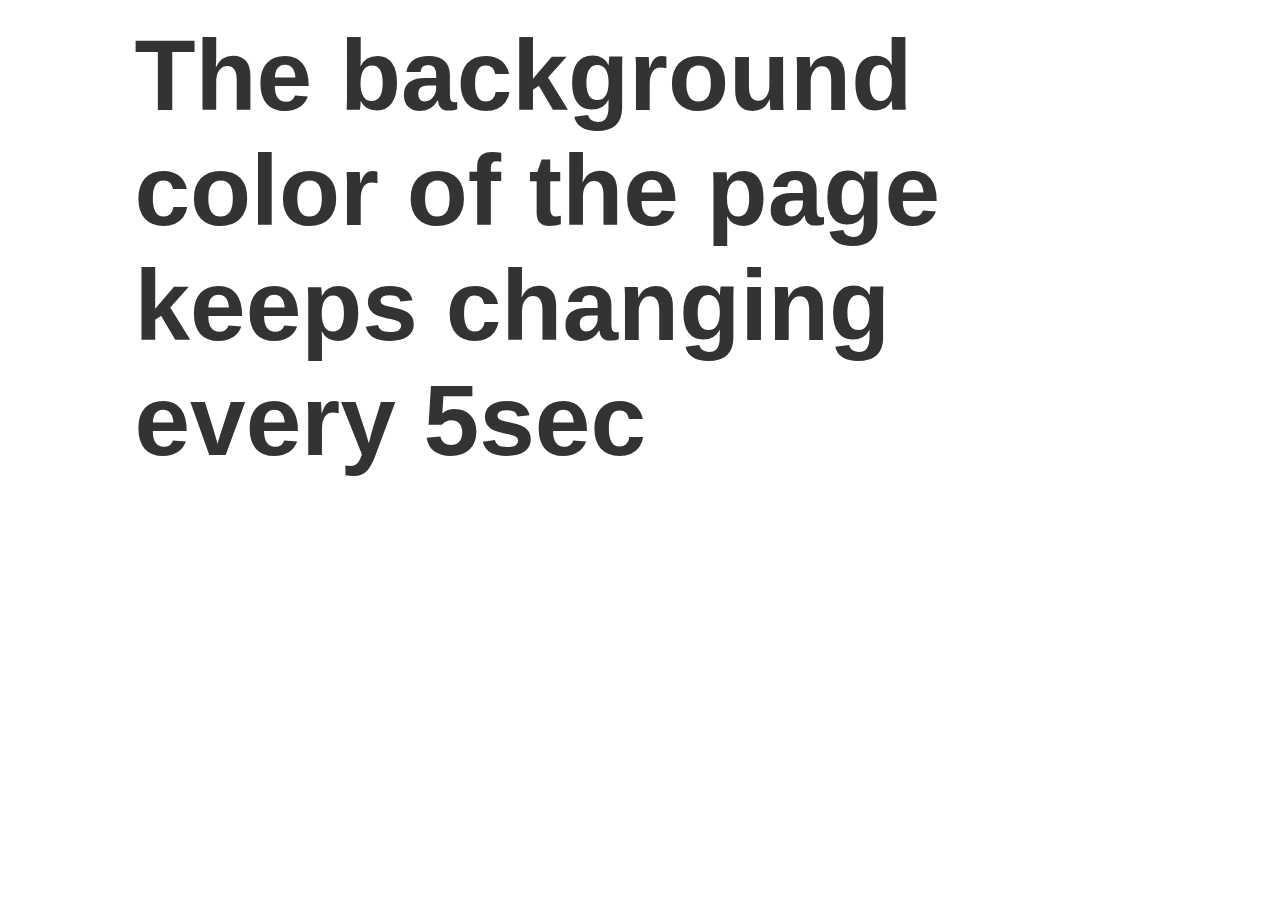
<file: Back-end snippets/ChangeBackground/index.html>
<!DOCTYPE html>
<html lang="en">
<head>
    <meta charset="UTF-8">
    <meta http-equiv="X-UA-Compatible" content="IE=edge">
    <meta name="viewport" content="width=device-width, initial-scale=1.0">
    <title>Color Changes</title>
</head>
<style>
    
.heading {
margin: auto;
width: 80%;
padding: 10px;
font-family: 'Franklin Gothic Medium', 'Arial Narrow', Arial, sans-serif;
font-size: 100px;
color: #333;
}
</style>
<body id="background">
    <h1 class="heading">The background color of the page keeps changing every 5sec</h1>
    <script src="ChangeBackgroundColor.js"></script>
</body>
</html>
</file>
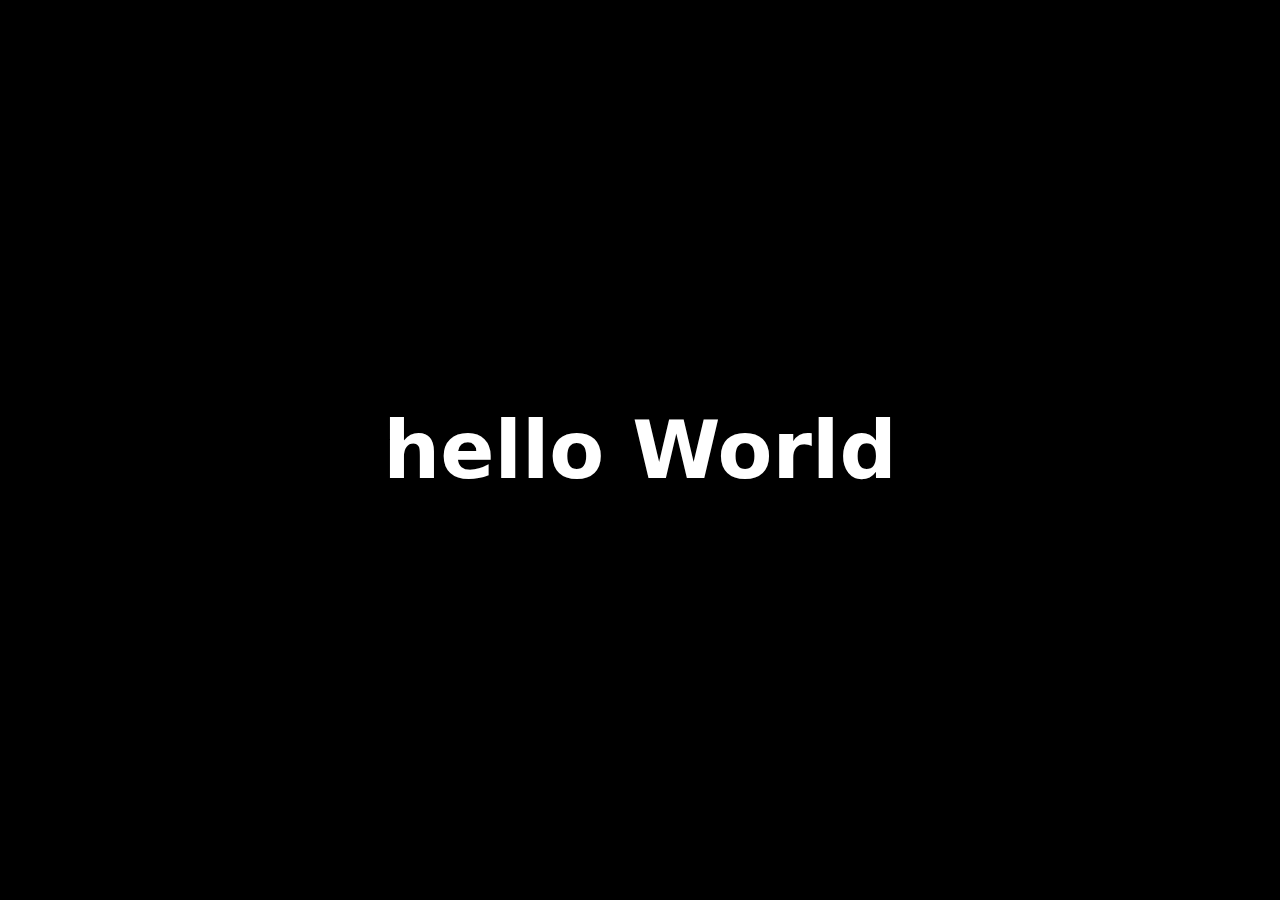
<file: Front-end snippets/Animations/Hover/index.html>
<!DOCTYPE html>
<html lang="en">
<head>
    <meta charset="UTF-8">
    <meta http-equiv="X-UA-Compatible" content="IE=edge">
    <meta name="viewport" content="width=device-width, initial-scale=1.0">
    <link rel="stylesheet" href="style.css">
    <title>Document</title>
</head>
<body>
    <!-- <p class="temp">This depics the the  on hover animation</p> -->
   <h1>hello World</h1> 
   
</body>
</html>
</file>
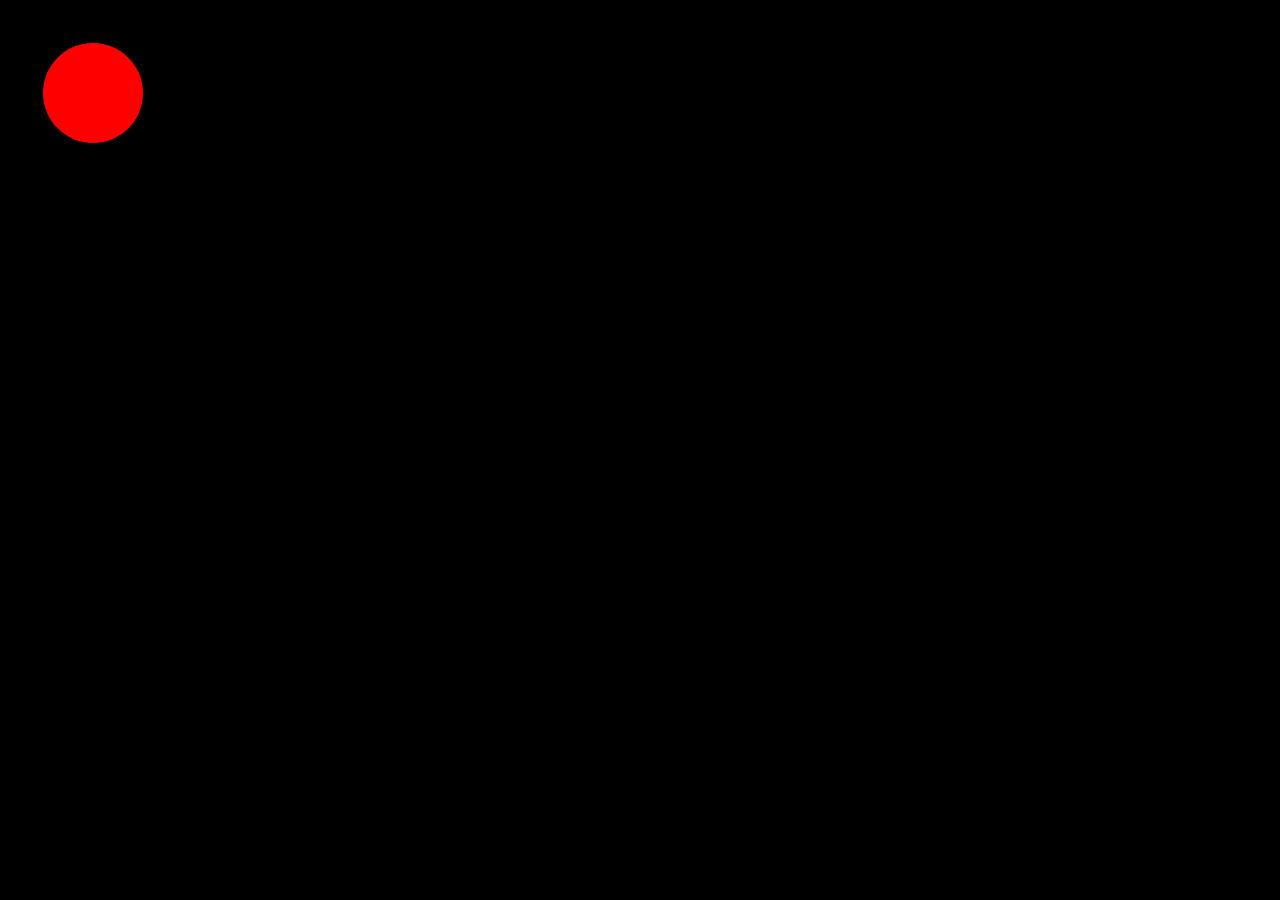
<file: Front-end snippets/Animations/translation/index.html>
<!DOCTYPE html>
<html lang="en">
<head>
    <meta charset="UTF-8">
    <meta http-equiv="X-UA-Compatible" content="IE=edge">
    <meta name="viewport" content="width=device-width, initial-scale=1.0">
    <title>Document</title>
    <link rel="stylesheet" href="style.css">

</head>
<body>
    <div>
        
    </div>
</body>
</html>
</file>
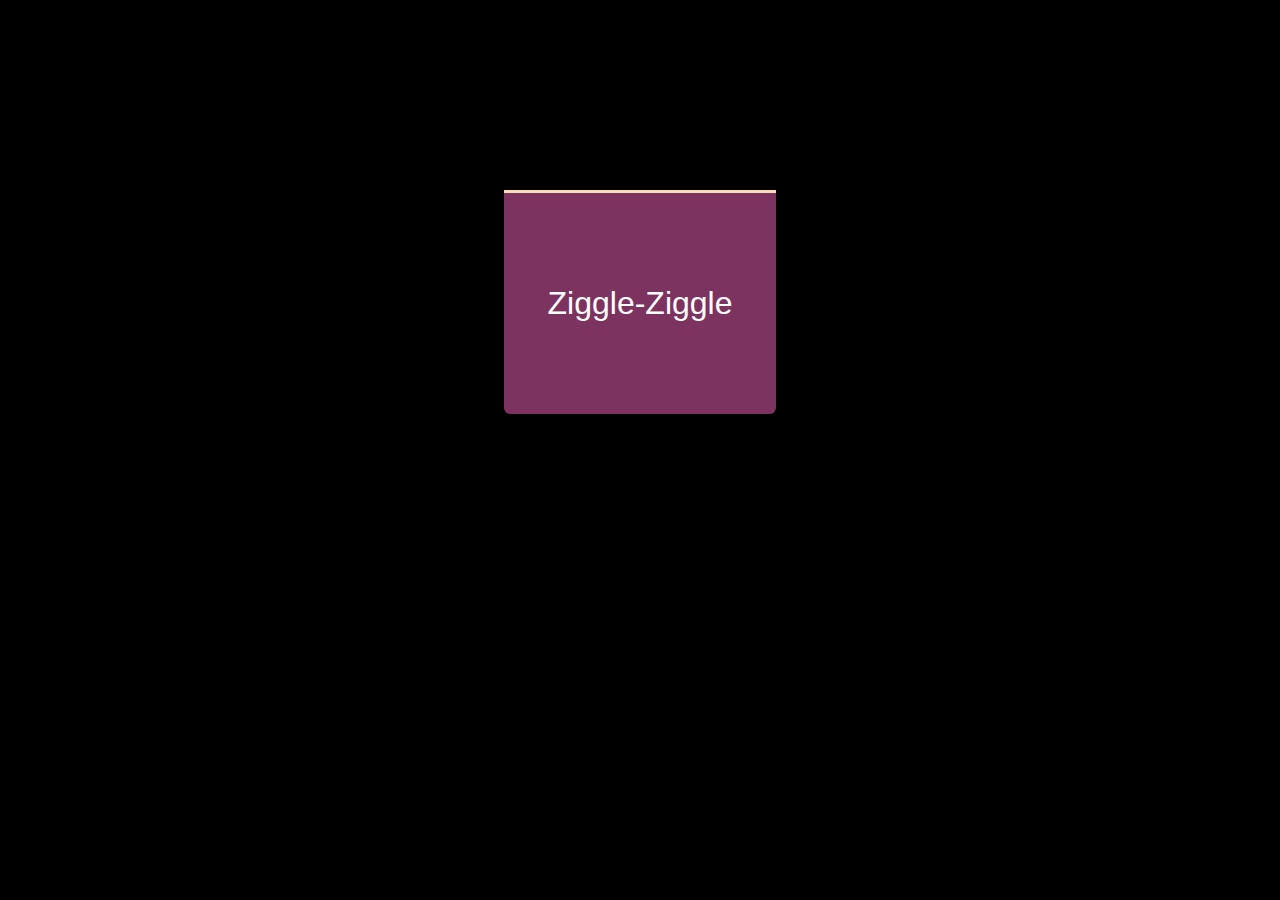
<file: Front-end snippets/Animations/ziggle/index.html>
<!DOCTYPE html>
<html lang="en">
<head>
    <meta charset="UTF-8">
    <meta http-equiv="X-UA-Compatible" content="IE=edge">
    <meta name="viewport" content="width=device-width, initial-scale=1.0">
    <link rel="stylesheet" href="style.css">
    <title>Document</title>
</head>
<body>
    <h1 class="temp"><button >Ziggle-Ziggle</button></h1>
</body>
</html>
</file>
<file: Front-end snippets/Animations/Hover/style.css>
h1::before {  
    transform: scaleX(0);
    transform-origin: bottom top;
  }
  
  h1:hover::before {
    transform: scaleX(1);
    transform-origin: bottom top;
  color:black;
  }
  
  h1::before {
    content: " ";
    display: block;
    position: absolute;
    top: 0; right: 0; bottom: 0; left: 0;
    inset: 0 0 0 0;
    background: rgb(238, 163, 188);
    z-index: -1;
    color:white;
    transition: transform .3s ease;
  
  }
  
  h1 {
    position: relative;
    font-size: 5rem;
  }
  html {
    block-size: 100%;
    inline-size: 100%;
  }
  
  body {
    min-block-size: 100%;
    min-inline-size: 100%;
    margin: 0;
    box-sizing: border-box;
    display: grid;
    place-content: center;
    font-family: system-ui, sans-serif;
    background-color: black;
    color: white;
  }
  /* .temp{
    font-size: 3rem;
    
  } */
  
  @media (orientation: landscape) {
    body {
      grid-auto-flow: column;
    }
  }
</file>
<file: Front-end snippets/Animations/translation/style.css>
body {
  background-color: black;
}
div {
  margin: 35px;
  width: 100px;
  height: 100px;
  background-color: red;
  position: absolute;
  animation-name: example;
  animation-duration: 4s;
  animation-iteration-count: infinite;
  border-radius: 50%;
  transition: all 0.1s linear;
  transition-timing-function: cubic-bezier(0.165, 0.84, 0.44, 1);
}
div:hover {
  scale: 1.18;
}

@keyframes example {
  0% {
    background-color: red;
    left: 0%;
    top: 0%;
  }
  25% {
    background-color: yellow;
    left: 80%;
    top: 0px;
  }
  50% {
    background-color: blue;
    left: 80%;
    top: 80%;
  }
  75% {
    background-color: green;
    left: 0%;
    top: 80%;
  }
  100% {
    background-color: red;
    left: 0px;
    top: 0px;
  }
}
</file>
<file: Front-end snippets/Animations/ziggle/style.css>
/* Animation property */
button {
    animation: wiggle 2s linear infinite;
  }
  
  /* Keyframes */
  @keyframes wiggle {
    0%, 7% {
      transform: rotateZ(0);
    }
    15% {
      transform: rotateZ(-15deg);
    }
    20% {
      transform: rotateZ(10deg);
    }
    25% {
      transform: rotateZ(-10deg);
    }
    30% {
      transform: rotateZ(6deg);
    }
    35% {
      transform: rotateZ(-4deg);
    }
    40%, 100% {
      transform: rotateZ(0);
    }
  }
  
  body {
    background: #000;
    font-size: 16px;
  }
  .temp{
      display: flex;
      justify-content: center;
      margin-top: 15%;

  }
  button {
    font-size: 2rem;
    /* position: relative; */
    /* left: calc(50% - 3em);
    top: calc(50% - 2em); */
    align-items: center;
    height: 14rem;
    width: 17rem;
    
    background: rgb(124, 51, 96);
    background: linear-gradient(top, #555, #333);
    border: none;
    border-top: 3px solid wheat;
    border-radius: 0 0 0.2em 0.2em;
    color: #fff;
    font-family: Helvetica, Arial, Sans-serif;
 
    /* transform-origin: 50% 5em; */
  }
</file>
